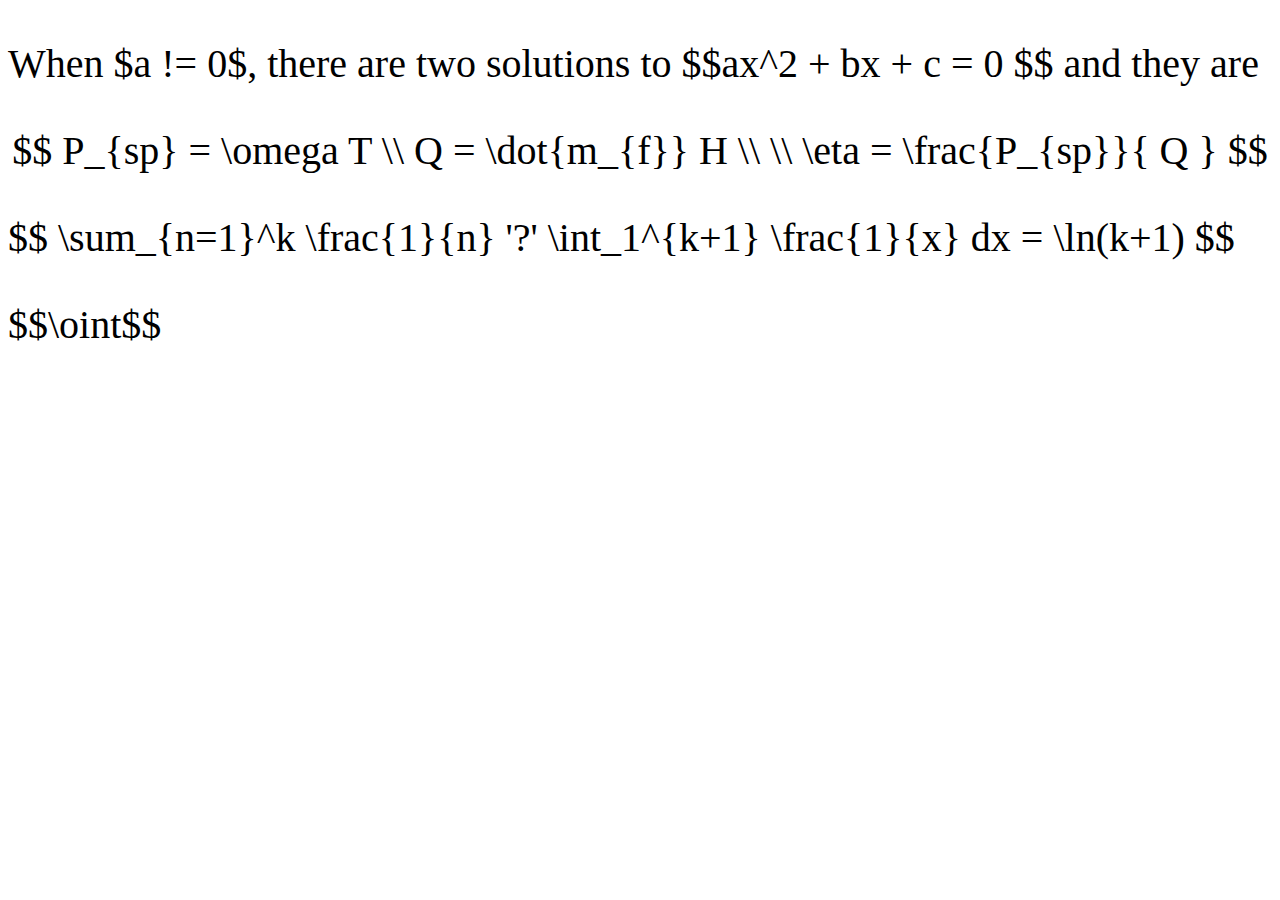
<file: math/index.html>
<!DOCTYPE html>
<html>
<head>
<title>MathJax AsciiMath Test Page</title>
<!-- Copyright (c) 2012-2015 The MathJax Consortium -->
<meta http-equiv="Content-Type" content="text/html; charset=unicode" />
<meta http-equiv="X-UA-Compatible" content="IE=edge" />

<script src='https://cdn.mathjax.org/mathjax/latest/MathJax.js?config=TeX-AMS-MML_HTMLorMML'></script>
<style>
p {
  font-size: 40px;
}
</style>
</head>
<body>

<p>
When $a != 0$, there are two solutions to $$ax^2 + bx + c = 0 $$  and they are
</p>
<p style="text-align:center">
$$
P_{sp} = \omega T \\

Q = \dot{m_{f}} H \\
\\
\eta = \frac{P_{sp}}{ Q }
$$
</p>


<p>
$$
\sum_{n=1}^k \frac{1}{n} '?' \int_1^{k+1} \frac{1}{x} dx = \ln(k+1)
$$
</p>
<p>
$$\oint$$
</p>

</body>
</html>
</file>
